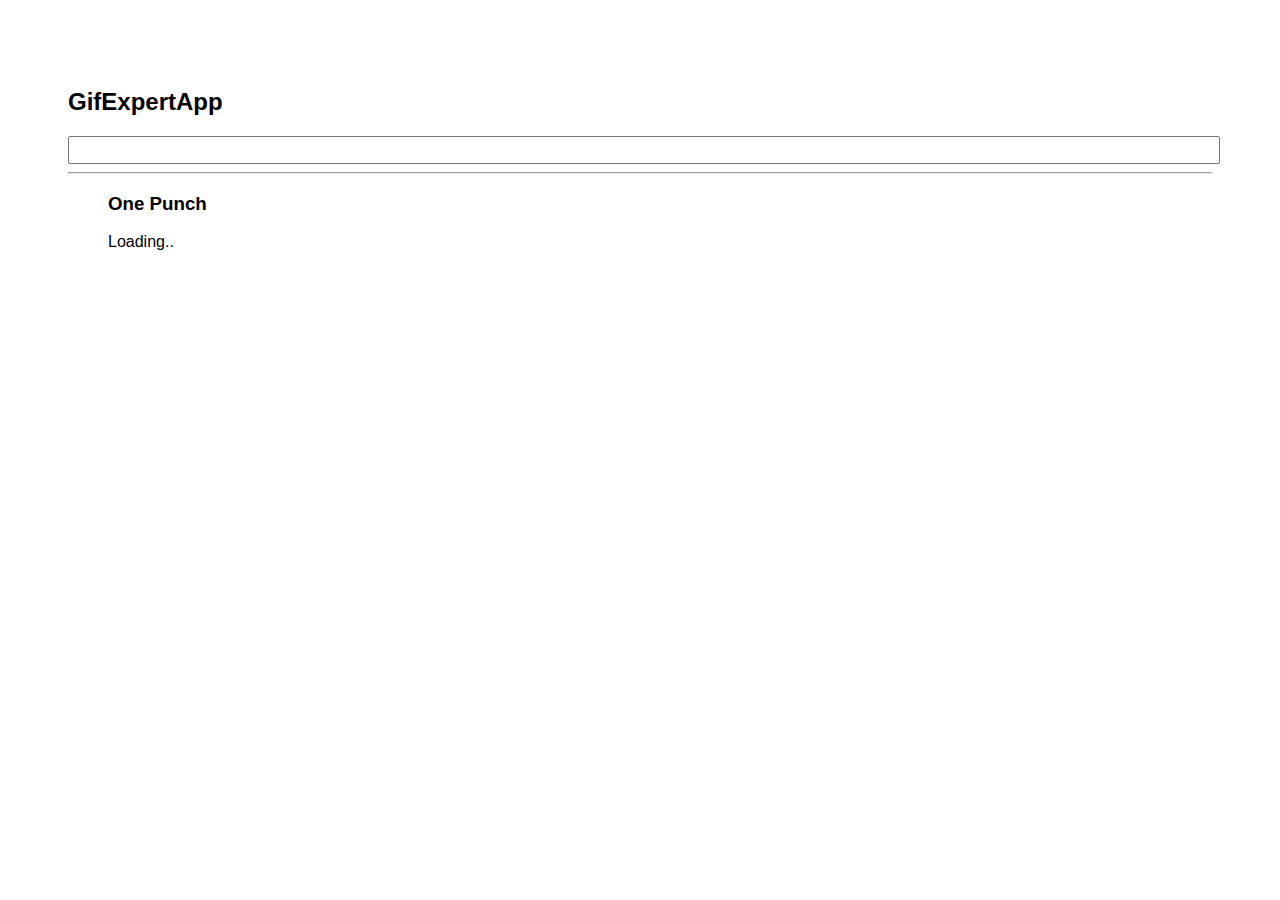
<file: docs/index.html>
<!doctype html>
<html lang="en">

<head>
    <meta charset="utf-8" />
    <link rel="icon" href="./favicon.ico" />
    <meta name="viewport" content="width=device-width,initial-scale=1" />
    <meta name="theme-color" content="#000000" />
    <meta name="description" content="Web site created using create-react-app" />
    <link rel="apple-touch-icon" href="./logo192.png" />
    <link rel="manifest" href="./manifest.json" />
    <link rel="stylesheet" href="https://cdnjs.cloudflare.com/ajax/libs/animate.css/4.0.0/animate.min.css" />
    <title>Gif Expert App</title>
    <link href="./static/css/main.820b2127.chunk.css" rel="stylesheet">
</head>

<body><noscript>You need to enable JavaScript to run this app.</noscript>
    <div id="root"></div>
    <script>!function (e) { function r(r) { for (var n, p, f = r[0], i = r[1], l = r[2], c = 0, s = []; c < f.length; c++)p = f[c], Object.prototype.hasOwnProperty.call(o, p) && o[p] && s.push(o[p][0]), o[p] = 0; for (n in i) Object.prototype.hasOwnProperty.call(i, n) && (e[n] = i[n]); for (a && a(r); s.length;)s.shift()(); return u.push.apply(u, l || []), t() } function t() { for (var e, r = 0; r < u.length; r++) { for (var t = u[r], n = !0, f = 1; f < t.length; f++) { var i = t[f]; 0 !== o[i] && (n = !1) } n && (u.splice(r--, 1), e = p(p.s = t[0])) } return e } var n = {}, o = { 1: 0 }, u = []; function p(r) { if (n[r]) return n[r].exports; var t = n[r] = { i: r, l: !1, exports: {} }; return e[r].call(t.exports, t, t.exports, p), t.l = !0, t.exports } p.m = e, p.c = n, p.d = function (e, r, t) { p.o(e, r) || Object.defineProperty(e, r, { enumerable: !0, get: t }) }, p.r = function (e) { "undefined" != typeof Symbol && Symbol.toStringTag && Object.defineProperty(e, Symbol.toStringTag, { value: "Module" }), Object.defineProperty(e, "__esModule", { value: !0 }) }, p.t = function (e, r) { if (1 & r && (e = p(e)), 8 & r) return e; if (4 & r && "object" == typeof e && e && e.__esModule) return e; var t = Object.create(null); if (p.r(t), Object.defineProperty(t, "default", { enumerable: !0, value: e }), 2 & r && "string" != typeof e) for (var n in e) p.d(t, n, function (r) { return e[r] }.bind(null, n)); return t }, p.n = function (e) { var r = e && e.__esModule ? function () { return e.default } : function () { return e }; return p.d(r, "a", r), r }, p.o = function (e, r) { return Object.prototype.hasOwnProperty.call(e, r) }, p.p = "/"; var f = this["webpackJsonpgif-expert-app"] = this["webpackJsonpgif-expert-app"] || [], i = f.push.bind(f); f.push = r, f = f.slice(); for (var l = 0; l < f.length; l++)r(f[l]); var a = i; t() }([])</script>
    <script src="./static/js/2.56c56de3.chunk.js"></script>
    <script src="./static/js/main.8490f664.chunk.js"></script>
</body>

</html>
</file>
<file: docs/static/css/main.820b2127.chunk.css>
*{font-family:Helvetica,Arial,sans-serif}body{padding:60px}input{width:100%;font-size:1.2rem;color:grey}.card-grid{display:flex;flex-direction:row;flex-wrap:wrap}.card{align-content:center;border:1px solid grey;border-radius:6px;overflow:hidden;margin-bottom:10px;margin-right:10px}.card p{padding:5px;text-align:center}.card img{max-height:170px}
/*# sourceMappingURL=main.820b2127.chunk.css.map */
</file>
